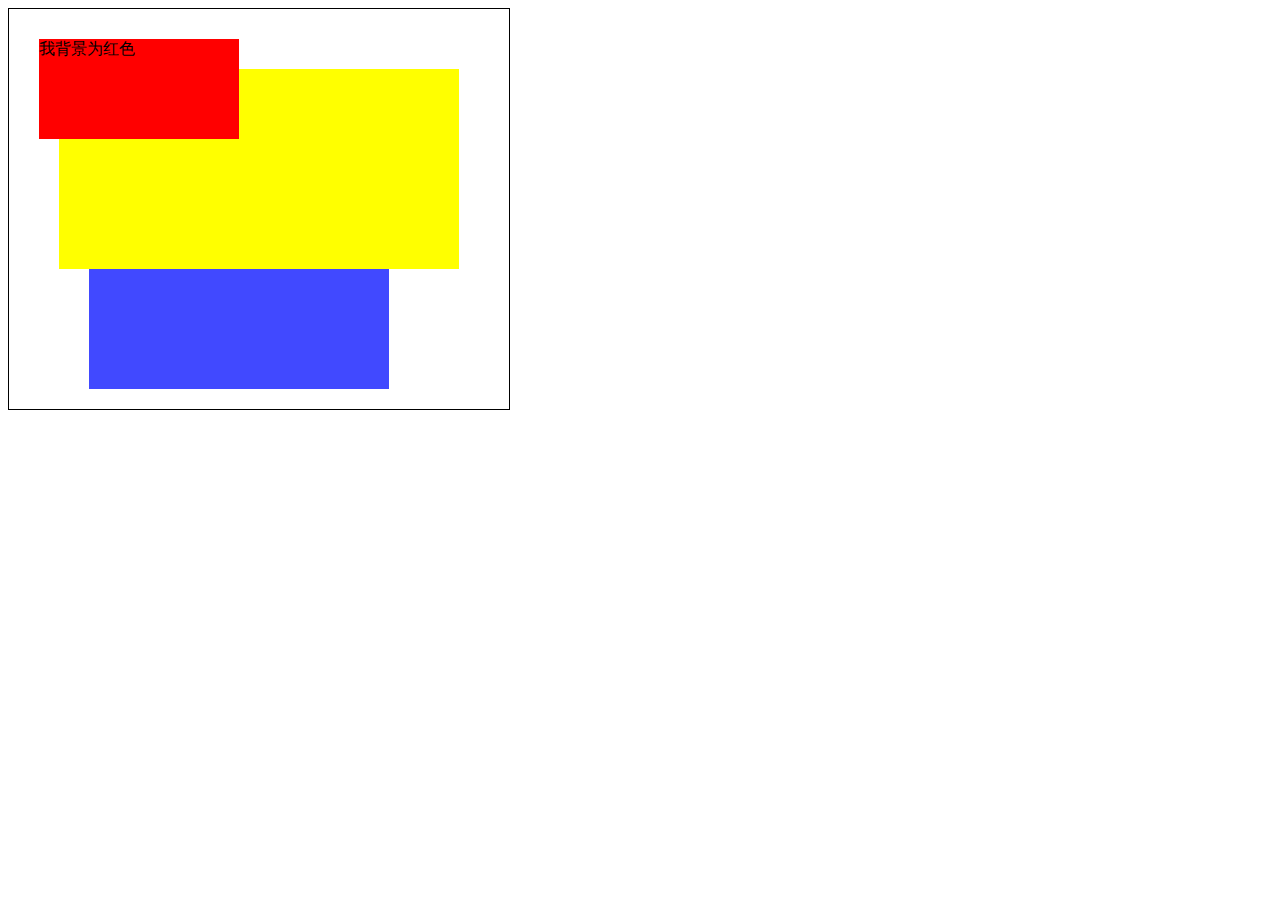
<file: test2.html>
<!DOCTYPE html>
<html>
<head>
    <meta charset="utf-8" />
    <title>div重叠 叠加实例 排层叠顺序 www.divcss5.com</title>
    <style>
        .div-relative{position:relative;color:#000;border:1px solid #000;width:500px;height:400px}
        .div-a{ position:absolute;left:30px;top:30px;z-index:100;background:#F00;width:200px;height:100px}
        /* div背景色为红色 */
        .div-b{ position:absolute;left:50px;top:60px;z-index:80;background:#FF0;width:400px;height:200px}
        /* 背景为黄色 */
        .div-c{ position:absolute;left:80px;top:80px;z-index:70;background: #4149ff;width:300px;height:300px}
        /* 背景为蓝色 */
    </style>
</head>
<body>
<div class="div-relative">
    <div class="div-a">我背景为红色</div>
    <div class="div-b">我背景为黄色</div>
    <div class="div-c">我背景为蓝色</div>
</div>
</body>
</html>
</file>
